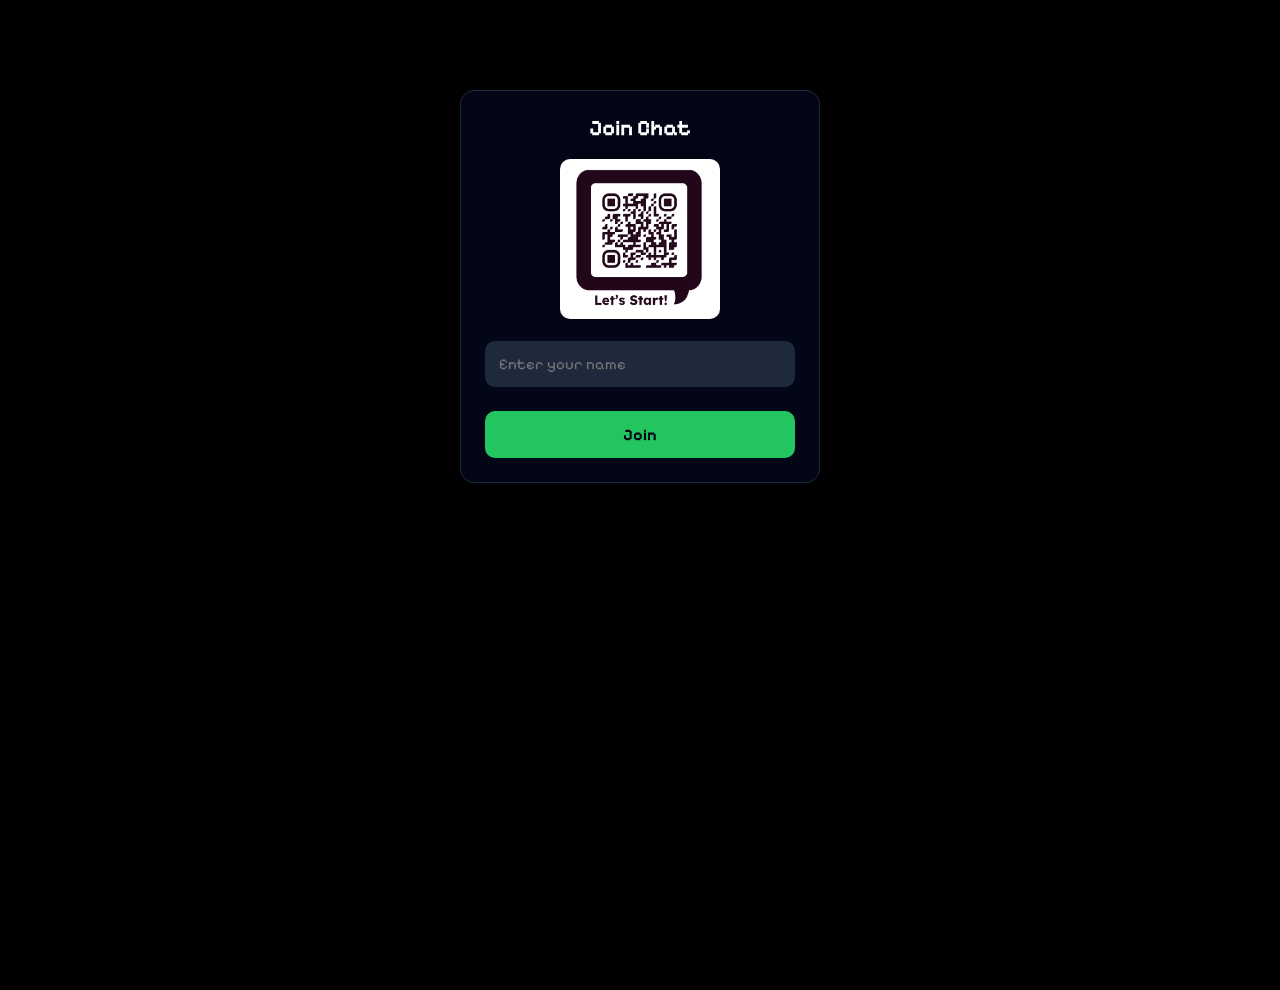
<file: public/index.html>
<!doctype html>
<html lang="en">

<head>
  <meta charset="UTF-8" />
  <meta name="viewport" content="width=device-width, initial-scale=1.0" />
  <title>Chat Login</title>
  <link href="https://fonts.googleapis.com/css2?family=Pixelify+Sans:wght@400;500;600;700&display=swap"
    rel="stylesheet">
  <link rel="stylesheet" href="style.css" />
</head>

<body>
  <div class="login-box">
    <h2>Join Chat</h2>
    <!-- QR Code -->
    <img src="Scan Me.png" alt="QR Code" class="qr-img">


    <input id="username" placeholder="Enter your name" />
    <button onclick="joinChat()">Join</button>
  </div>

  <script>
    function joinChat() {
      const name = document.getElementById("username").value;

      if (!name) {
        alert("Please enter name");
        return;
      }

      localStorage.setItem("username", name);
      window.location = "chat.html";
    }
  </script>
</body>

</html>
</file>
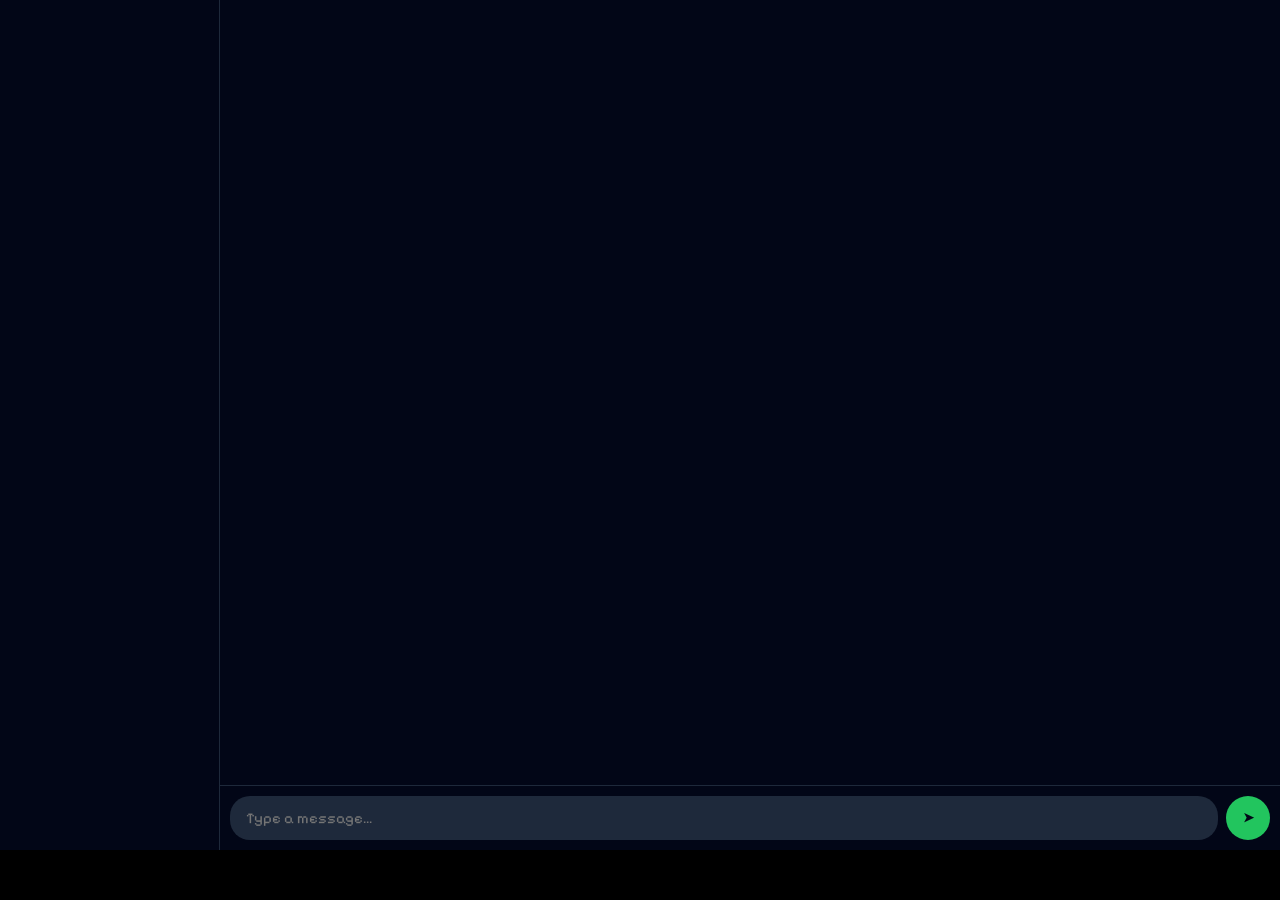
<file: public/chat.html>
<!DOCTYPE html>
<html lang="en">

<head>
  <meta charset="UTF-8">

  <!-- Mobile viewport (VERY IMPORTANT) -->
  <meta name="viewport" content="width=device-width, initial-scale=1.0">

  <title>Chat App</title>
  <!-- Pixelify Sans Font -->
  <link href="https://fonts.googleapis.com/css2?family=Pixelify+Sans:wght@400;500;600;700&display=swap"
    rel="stylesheet">

  <link rel="stylesheet" href="style.css">
</head>

<body>

  <!-- Top Bar (Mobile) -->
  <div class="top-bar">
    <button id="menuBtn">☰</button>
    <span class="title">MYChat</span>
  </div>

  <!-- Main Layout -->
  <div class="chat-container">

    <!-- Users Panel -->
    <div class="users" id="users"></div>

    <!-- Chat Area -->
    <div class="chat-box">

      <!-- Messages -->
      <div id="messages"></div>

      <!-- Input -->
      <div class="input-box">
        <input type="text" id="msg" placeholder="Type a message..." autocomplete="off">
        <button onclick="send()">➤</button>
      </div>

    </div>

  </div>

  <!-- Socket -->
  <script src="https://cdn.socket.io/4.7.2/socket.io.min.js"></script>

  <!-- App Script -->
  <script src="script.js"></script>

</body>

</html>
</file>
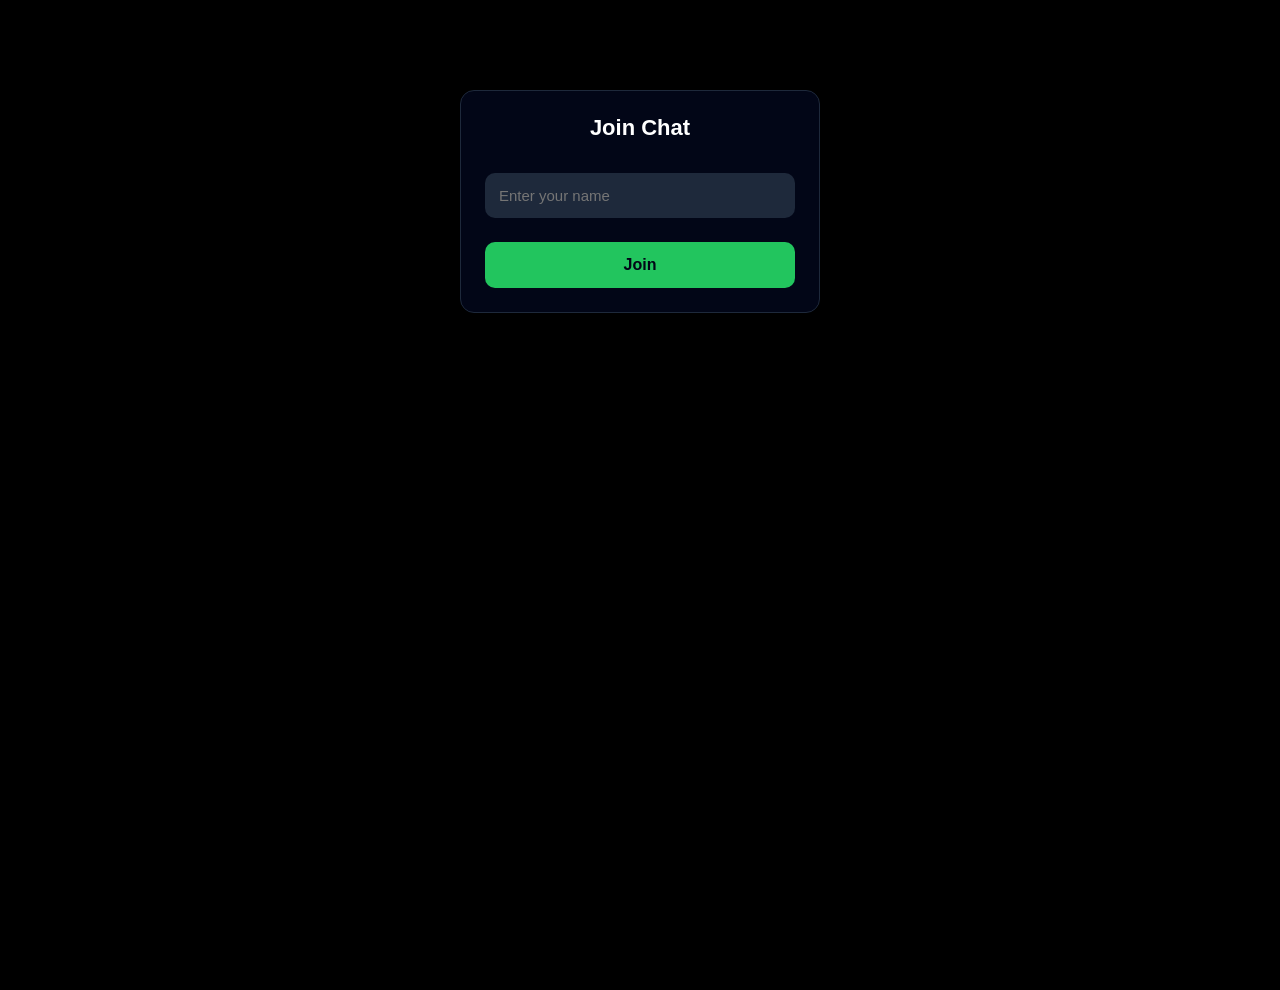
<file: public/login.html>
<!doctype html>
<html lang="en">
  <head>
    <meta charset="UTF-8" />
    <meta name="viewport" content="width=device-width, initial-scale=1.0" />
    <title>Chat Login</title>
    <link rel="stylesheet" href="style.css" />
  </head>
  <body>
    <div class="login-box">
      <h2>Join Chat</h2>

      <input id="username" placeholder="Enter your name" />
      <button onclick="joinChat()">Join</button>
    </div>

    <script>
      function joinChat() {
        const name = document.getElementById("username").value;

        if (!name) {
          alert("Please enter name");
          return;
        }

        localStorage.setItem("username", name);
        window.location = "chat.html";
      }
    </script>
  </body>
</html>
</file>
<file: public/style.css>
/* ================= RESET ================= */

* {
  box-sizing: border-box;
  margin: 0;
  padding: 0;
}
body,
input,
button,
textarea,
select {
  font-family: "Pixelify Sans", sans-serif;
}
/* ================= BODY ================= */

body {
  /* font-family: "Segoe UI", Arial, sans-serif; */
   /* font-family: "Pixelify Sans", "Segoe UI", Arial, sans-serif; */
  background: #000000;
  color: white;

  min-height: 100vh;
  width: 100%;

  overflow-x: hidden;
}
/* ================= QR CODE ================= */

.qr-img {
  width: 40vw;        /* 40% of screen width */
  max-width: 160px;  /* Max size on big screens */
  min-width: 110px;  /* Min size on small phones */

  height: auto;

  margin: 15px auto 8px;

  display: block;

  background: white;
  padding: 6px;

  border-radius: 10px;
  box-shadow: 0 0 10px rgba(0, 0, 0, 0.4);
}

.qr-text {
  font-size: clamp(12px, 3vw, 14px);
  color: #94a3b8;

  margin-bottom: 14px;
  text-align: center;
}


/* ================= LOGIN ================= */

.login-box {
  width: 90%;
  max-width: 360px;

  margin: 10vh auto;

  background: #020617;
  padding: 24px;

  text-align: center;

  border-radius: 14px;
  border: 1px solid #1e293b;

  box-shadow: 0 0 20px rgba(0, 0, 0, 0.6);
}


.login-box h2 {
  margin-bottom: 18px;
  font-size: 22px;
}

.login-box input {
  width: 100%;

  padding: 14px;
  margin: 14px 0;

  border-radius: 10px;
  border: none;

  background: #1e293b;
  color: white;

  font-size: 15px;
}

.login-box input:focus {
  outline: none;
  border: 1px solid #22c55e;
}

.login-box button {
  width: 100%;

  padding: 14px;
  margin-top: 10px;

  background: #22c55e;
  color: #020617;

  border: none;
  border-radius: 10px;

  font-size: 16px;
  font-weight: bold;

  cursor: pointer;
}

.login-box button:hover {
  background: #16a34a;
}

/* Mobile Login */
@media (max-width: 480px) {

  .login-box {
    margin: 80px auto;
    padding: 22px;
  }

  .login-box h2 {
    font-size: 20px;
  }
}

/* ================= TOP BAR ================= */

.top-bar {
  display: none;
  height: 50px;

  background: #020617;
  border-bottom: 1px solid #1e293b;

  align-items: center;
  padding: 0 12px;
}

.top-bar button {
  background: none;
  border: none;

  color: white;
  font-size: 22px;

  cursor: pointer;
}

.top-bar .title {
  margin-left: 15px;
  font-size: 16px;
  font-weight: bold;
}

/* ================= CHAT LAYOUT ================= */

.chat-container {
  display: flex;

  width: 100%;
  height: calc(100dvh - 50px);

  background: #020617;
  position: relative;
}

/* ================= USERS ================= */

.users {
  width: 220px;
  min-width: 220px;

  background: #020617;
  border-right: 1px solid #1e293b;

  padding: 10px;

  overflow-y: auto;

  transition: transform 0.3s ease;
  z-index: 5;
}

.users button {
  width: 100%;

  padding: 12px;
  margin-bottom: 6px;

  background: #020617;
  border: 1px solid #1e293b;

  color: white;
  border-radius: 8px;

  cursor: pointer;
}

.users button:hover {
  background: #1e293b;
}

/* Active / Selected User */
.users button.active {
  background: #22c55e;
  color: #020617;
  border-color: #22c55e;
  font-weight: bold;
}

/* ================= CHAT BOX ================= */

.chat-box {
  flex: 1;

  width: 100%;
  height: 100%;

  display: flex;
  flex-direction: column;
}

/* ================= MESSAGES ================= */

#messages {
  flex: 1;

  width: 100%;
  padding: 15px;

  overflow-y: auto;

  display: flex;
  flex-direction: column;
}

/* ================= MESSAGE BUBBLES ================= */

.message {
  max-width: 75%;

  padding: 12px 16px;
  margin-bottom: 10px;

  border-radius: 18px;

  line-height: 1.5;
  word-wrap: break-word;

  font-size: 15px;
}

/* My Message */
.me {
  align-self: flex-end;

  background: #22c55e;
  color: #020617;

  border-bottom-right-radius: 5px;
}

/* Other Message */
.other {
  align-self: flex-start;

  background: #1e293b;

  border-bottom-left-radius: 5px;
}

/* ================= INPUT ================= */

.input-box {
  display: flex;
  gap: 8px;

  padding: 10px;

  background: #020617;
  border-top: 1px solid #1e293b;

  width: 100%;
}

.input-box input {
  flex: 1;

  padding: 12px 16px;

  border-radius: 20px;
  border: none;

  background: #1e293b;
  color: white;

  font-size: 15px;
}

.input-box input:focus {
  outline: none;
}

.input-box button {
  width: 44px;
  height: 44px;

  border-radius: 50%;

  background: #22c55e;
  color: #020617;

  border: none;

  font-weight: bold;
  cursor: pointer;
}

/* ================= MOBILE ================= */

@media (max-width: 768px) {

  /* Show top bar */
  .top-bar {
    display: flex;
  }

  /* Main height */
  .chat-container {
    height: calc(100dvh - 50px);
  }

  /* Slide users */
  .users {
    position: absolute;

    top: 0;
    left: 0;

    height: 100%;
    width: 240px;

    background: #020617;

    transform: translateX(-100%);
    z-index: 20;
  }

  .users.show {
    transform: translateX(0);
  }

  /* Chat fullscreen */
  .chat-box {
    width: 100%;
    height: 100%;
  }

  /* Messages */
  #messages {
    padding: 12px;
  }

  .message {
    max-width: 85%;
    font-size: 14px;
  }

  /* Input */
  .input-box input {
    font-size: 14px;
    padding: 12px;
  }
}

/* ================= SMALL PHONES ================= */

@media (max-width: 480px) {

  .message {
    max-width: 90%;
  }

  .users button {
    font-size: 12px;
  }
}
</file>
